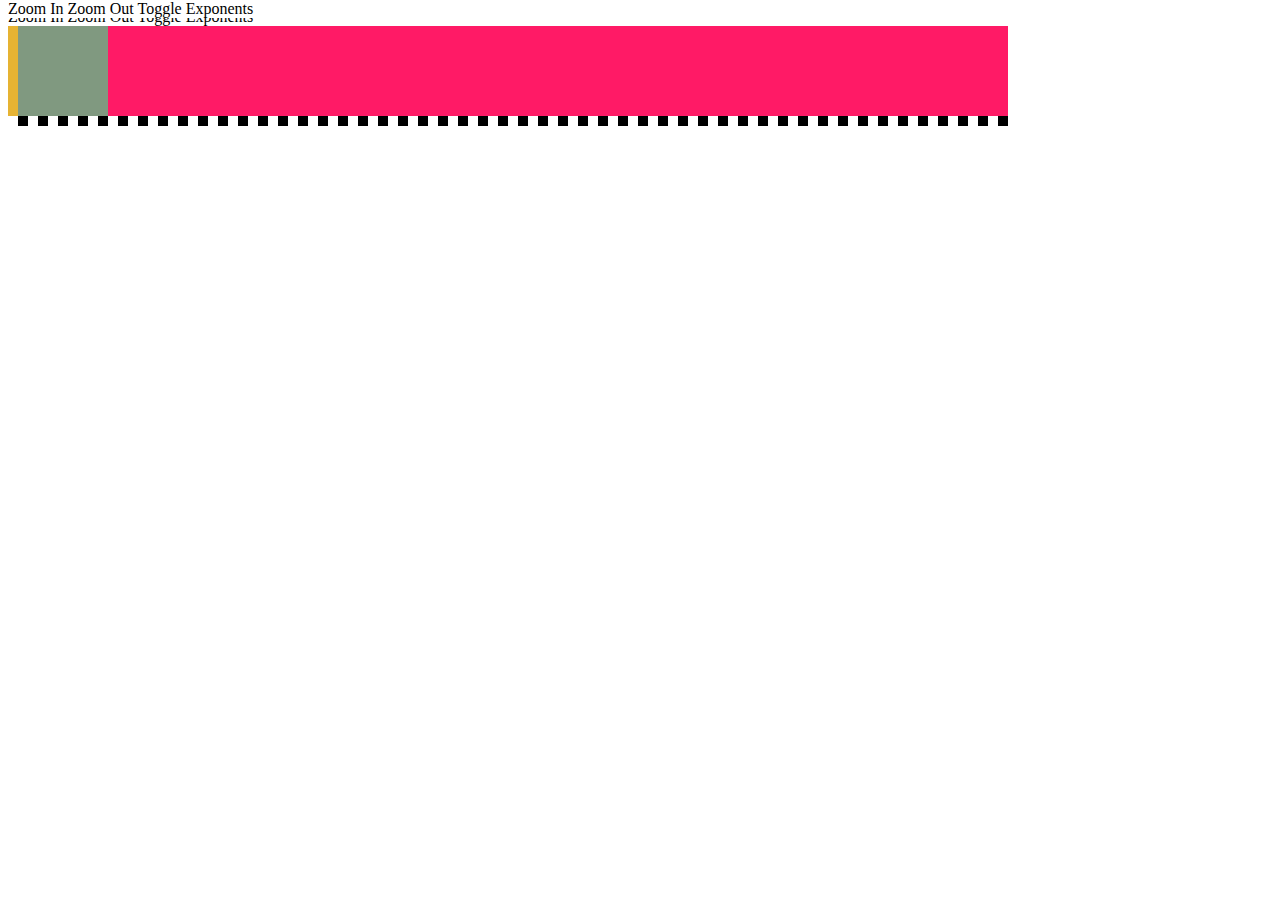
<file: svg/1D/index.html>
<!DOCTYPE html>
<html>
<head>
  <title>SVG.js</title>
  <script src="../../palette.js"></script>
  <script src="../svg.js/svg.min.js"></script>
  <style>

      /*svg{background-color:rgb(100, 100, 100)}*/

      main{width:1000px; overflow-x:scroll}
      div.pwr{position:absolute; top:0}
      .ten{left:10}
      .hundred{left:1000}

  </style>

</head>
<body>
<div style = "position:absolute;top:0;width:100%;background:white">
  Zoom In Zoom Out Toggle Exponents
</div>
Zoom In Zoom Out Toggle Exponents
    <br/>

    <main id = "main">

    </main>
    <script src="./sketch.js"></script>
</body>
</html>
</file>
